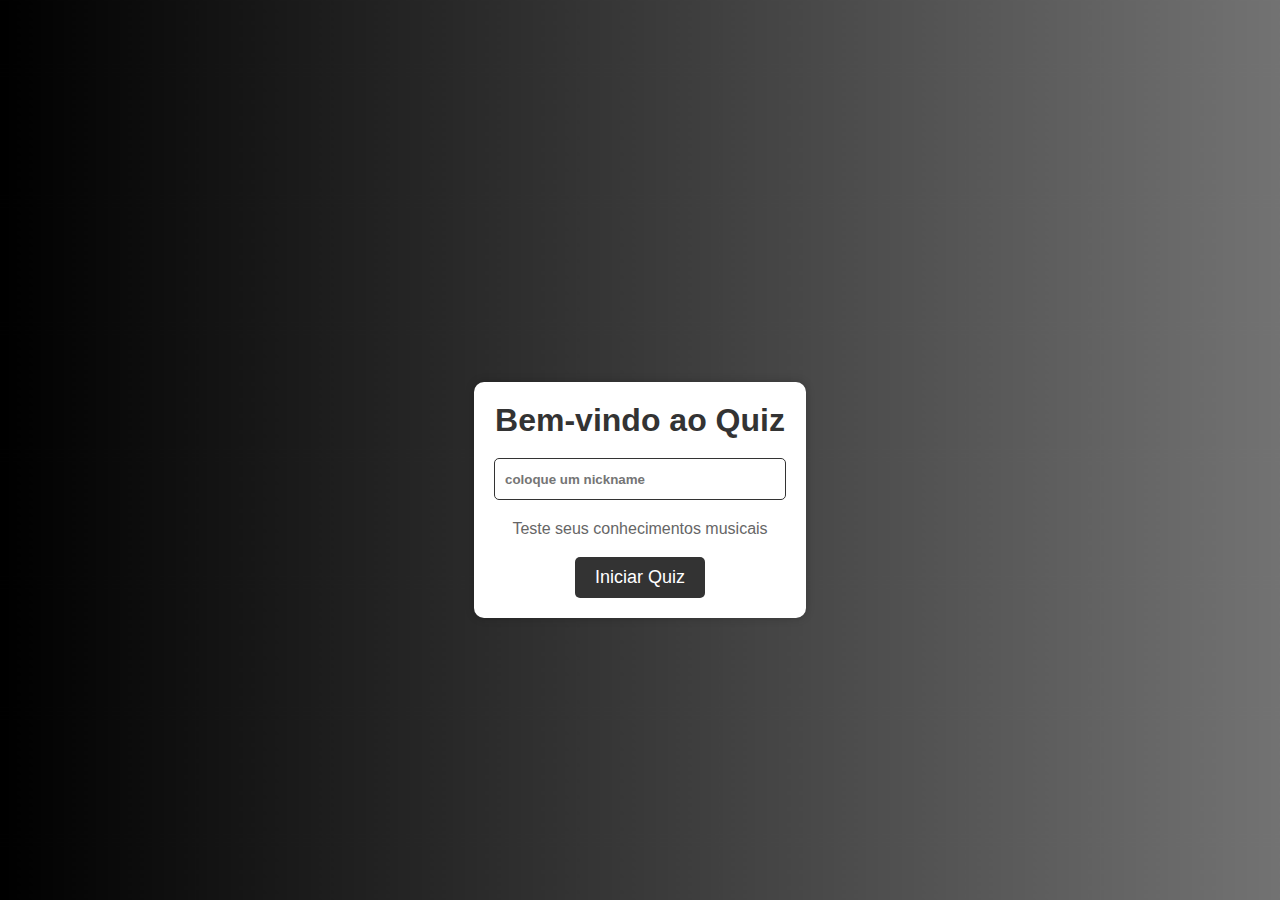
<file: index.html>
<!DOCTYPE html>
<html lang="en">
<head>
    <meta charset="UTF-8">
    <meta name="viewport" content="width=device-width, initial-scale=1.0">
    <title>Tela de Entrada do Quiz</title>
    <link rel="stylesheet" href="style2.css">
</head>
<body>
    
       <div class="quiz-entry">
        <h1>Bem-vindo ao Quiz </h1>
        <input type="text" id="nick-name" placeholder="coloque um nickname">
        <p>Teste seus conhecimentos musicais</p>
       <a href="musica.html"><button id="redirecionar">Iniciar Quiz</button></a>
       
       <script>


const nickname = document.getElementById('nick-name').value;


document.getElementById("redirecionar").addEventListener("click", function() {
    // Adicione qualquer lógica ou ações necessárias aqui
    // Por exemplo, você pode realizar validações ou processamento de dados

    // Após a lógica, redirecione o usuário para a outra página
    window.location.href = "musica.html";
});

localStorage.setItem("nickname", nickname);


       </script>
</div>
</body>
</html>
</file>
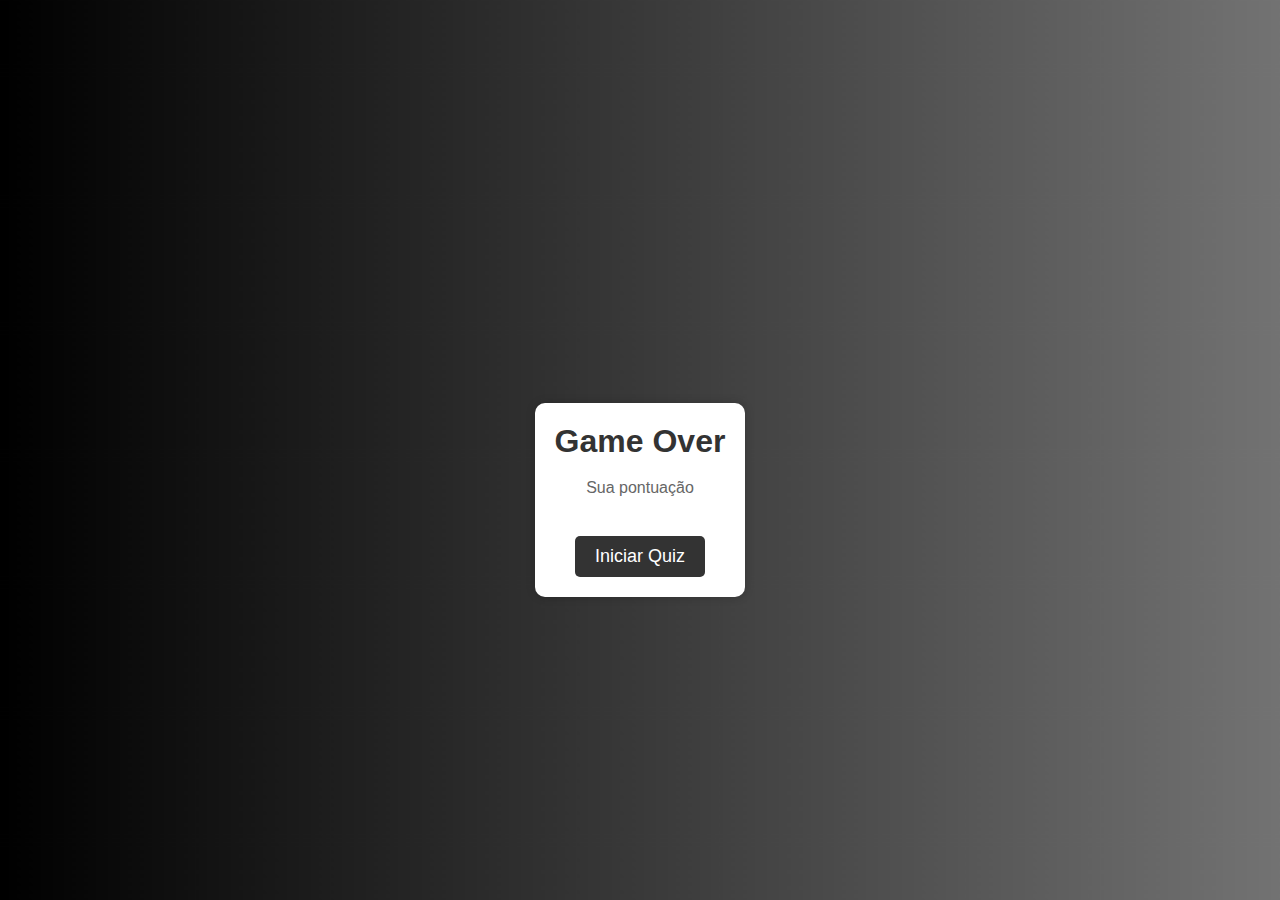
<file: game_over.html>
<!DOCTYPE html>
<html lang="en">
<head>
    <meta charset="UTF-8">
    <meta name="viewport" content="width=device-width, initial-scale=1.0">
    <title>Game Over</title>
    <link rel="stylesheet" href="style2.css">
</head>
<body>
    
       <div class="quiz-entry">
        <h1>Game Over</h1>
        <p>Sua pontuação</p>
        <span id="imprimir"></span>
       
       <a href="index.html"><button id="redirecionar">Iniciar Quiz</button></a>
       
       <script>
        // Recuperar os pontos do localStorage
// Recupere os pontos do localStorage
var pontosArmazenados = localStorage.getItem("pontos");

// Verifique se os pontos foram armazenados e use seu valor
if (pontosArmazenados !== null) {
    var imprimir = document.getElementById('imprimir');
    imprimir.textContent = pontosArmazenados;
    console.log("Pontos armazenados:", pontosArmazenados);
} else {
    console.log("Nenhum ponto foi armazenado no localStorage.");
}
       </script>
      
</div>
</body>
</html>
</file>
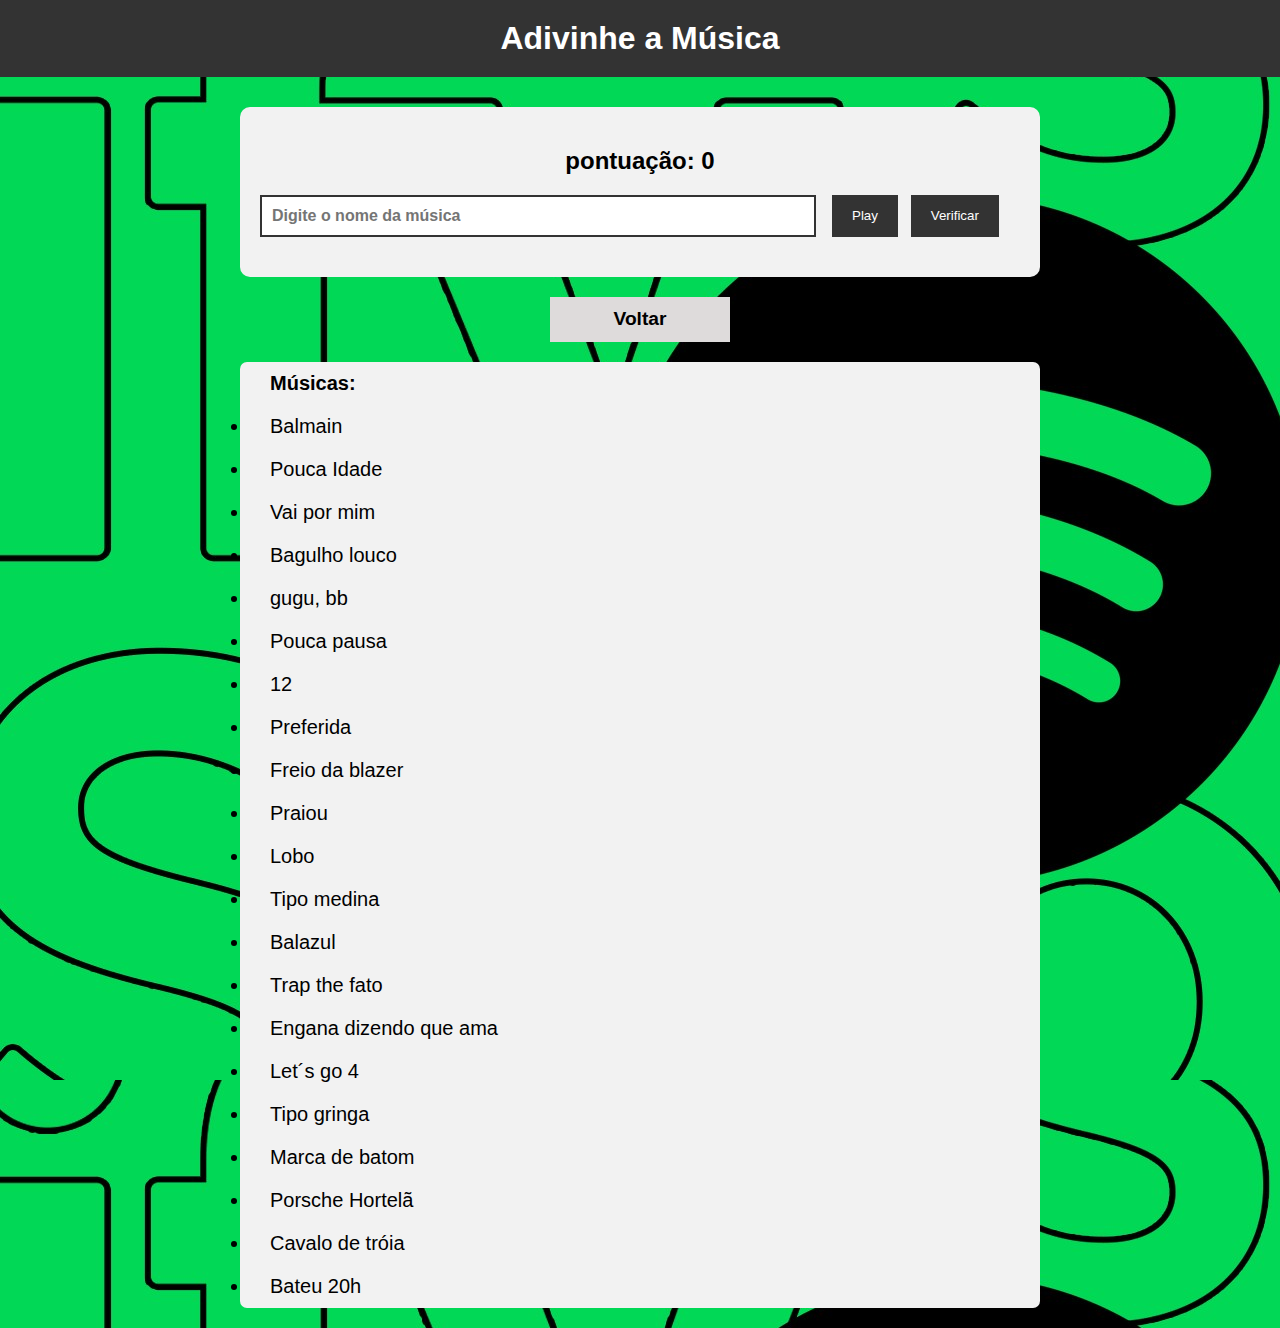
<file: musica.html>
<!DOCTYPE html>
<html lang="en">
<head>
    <meta charset="UTF-8">
    <meta name="viewport" content="width=device-width, initial-scale=1.0">
    <title>Adivinhe a Música</title>
    <link rel="stylesheet" href="style.css">
</head>
<body>
    <header>
        <h1>Adivinhe a Música</h1>
    </header>
    <main>
      
        <section class="game">

            <h2 id="pontuacao">pontuação:
                <span id="pontos">0</span>
                </h2>
          
            <div class="guess-form">
                <input type="text" id="resposta" placeholder="Digite o nome da música">

                <section id="button">

                    <button id="audioPlayer">Play</button>
                    <button id="check-button">Verificar</button>

                </section>

            </div>
            <div id="result-message"></div>
        </section>
        <a href="index.html"><button class="start-button">Voltar</button></a>

        <section id="music">
            
            <li id="titulo">Músicas:</li>
            <li>Balmain</li>
            <li>Pouca Idade</li>
            <li>Vai por mim</li>
            <li>Bagulho louco</li>
            <li>gugu, bb</li>
            <li>Pouca pausa</li>
            <li>12</li>
            <li>Preferida</li>
            <li>Freio da blazer</li>
            <li>Praiou</li>
            <li>Lobo</li>
            <li>Tipo medina</li>
            <li>Balazul</li>
            <li>Trap the fato</li>
            <li>Engana dizendo que ama</li>
            <li>Let´s go 4</li>
            <li>Tipo gringa</li>
            <li>Marca de batom</li>
            <li>Porsche Hortelã</li>
            <li>Cavalo de tróia</li>
            <li>Bateu 20h</li>
        
        </section>
    </main>
    <script src="scripit.js"></script>
    <script src="https://sdk.scdn.co/spotify-player.js"></script>
</body>
</html>
</file>
<file: style2.css>
/* Estilos gerais */
*{
    font-family: Arial, sans-serif;
    margin: 0;
    padding: 0;
}

body {
   
    height: 100vh;
    box-sizing: border-box;
    display: flex;
    align-items: center;
    justify-content: center;
    
}

/* Estilos da tela de entrada */
.quiz-entry {
    text-align: center;
    justify-content: center;
    align-items: center;
    max-width: 600px;
    margin: 0 auto;
    padding: 20px;
    background-color: white;
    border-radius: 10px;
    box-shadow: 0px 0px 10px rgba(0, 0, 0, 0.2);
    margin-top: 100px;
    display: flex;
    flex-direction: column;
    gap: 1.2rem;
}

h1 {
    color: #333;
}

p {
    color: #666;
}

#redirecionar {
    background-color: #333;
    color: white;
    padding: 10px 20px;
    font-size: 18px;
    border: none;
    border-radius: 5px;
    cursor: pointer;
    transition: background-color 0.3s;
}

#redirecionar:hover {
    background-color: #555;
}

#nick-name{
    width: 280px;
    height: 40px;
    border-radius: 5px;
    border: 1px solid #333;
    padding-left: 10px;
    font-weight: bolder;
}




body {
    background-image: url('./imagem2.png');
    background-size: cover; /* para cobrir toda a tela */
    background-repeat: no-repeat; /* para evitar repetição da imagem */
}

@media (max-width: 768px) {
    /* Estilos para telas menores que 768px de largura */
}
</file>
<file: style.css>
/* Estilos gerais */
body {
    font-family: Arial, sans-serif;
    margin: 0;
    padding: 0;
    background-image: url("image_fundo.jfif");
    
    
}

header {
    background-color: #333;
    color: white;
    text-align: center;
    padding: 20px 0;
}

main {
    max-width: 800px;
    margin: 0 auto;
    padding: 20px;
    text-align: center;
    justify-content: center;
   
}

h1 {
    margin: 0;
}

#pontuacao{
    
    background-color: #f2f2f2;
}



/* Estilos do jogo */

.start-button{

    width: 180px;
    font-size: 1.2rem;
    font-weight: bolder;
    border: none;
    height: 45px;
    background-color: #dedbdb;
    cursor: pointer;
    margin-top: 20px;
  
}

#audioPlayer{
    padding: 10px 20px;
    background-color: #333;
    color: white;
    border: none;
    cursor: pointer;
}

.game {
    background-color: #f2f2f2;
    padding: 20px;
    border-radius: 10px;
   margin-top: 10px;
  
  
}



#button{

    display: flex;
    gap: 0.8rem;

}


#audio-player {
    width: 100%;
    margin-bottom: 20px;
}

.guess-form {
    margin-bottom: 20px;
    display: flex;
    gap: 1rem;
    
    
}

#resposta {
    padding: 10px;
    width: 70%;
    border: 2px solid #333;
    font-size: 1rem;
    font-weight: bold;
}

#check-button {
    padding: 10px 20px;
    background-color: #333;
    color: white;
    border: none;
    cursor: pointer;
}

#result-message {
    font-weight: bold;
    font-size: 20px;
    color: #333;
}

#music{
    margin-top: 20px;
    display: flex;
    flex-direction: column;
    justify-content: flex-start;
    align-items: flex-start;
    background-color: #f2f2f2;
    border-radius: 7px;
    
}

#music li{
    font-size: 20px;
    padding-left: 20px;
    margin: 10px;
}

 #titulo {
    list-style: none;
    font-weight: bolder;
    font-size: 1.2rem;
   
}
</file>
